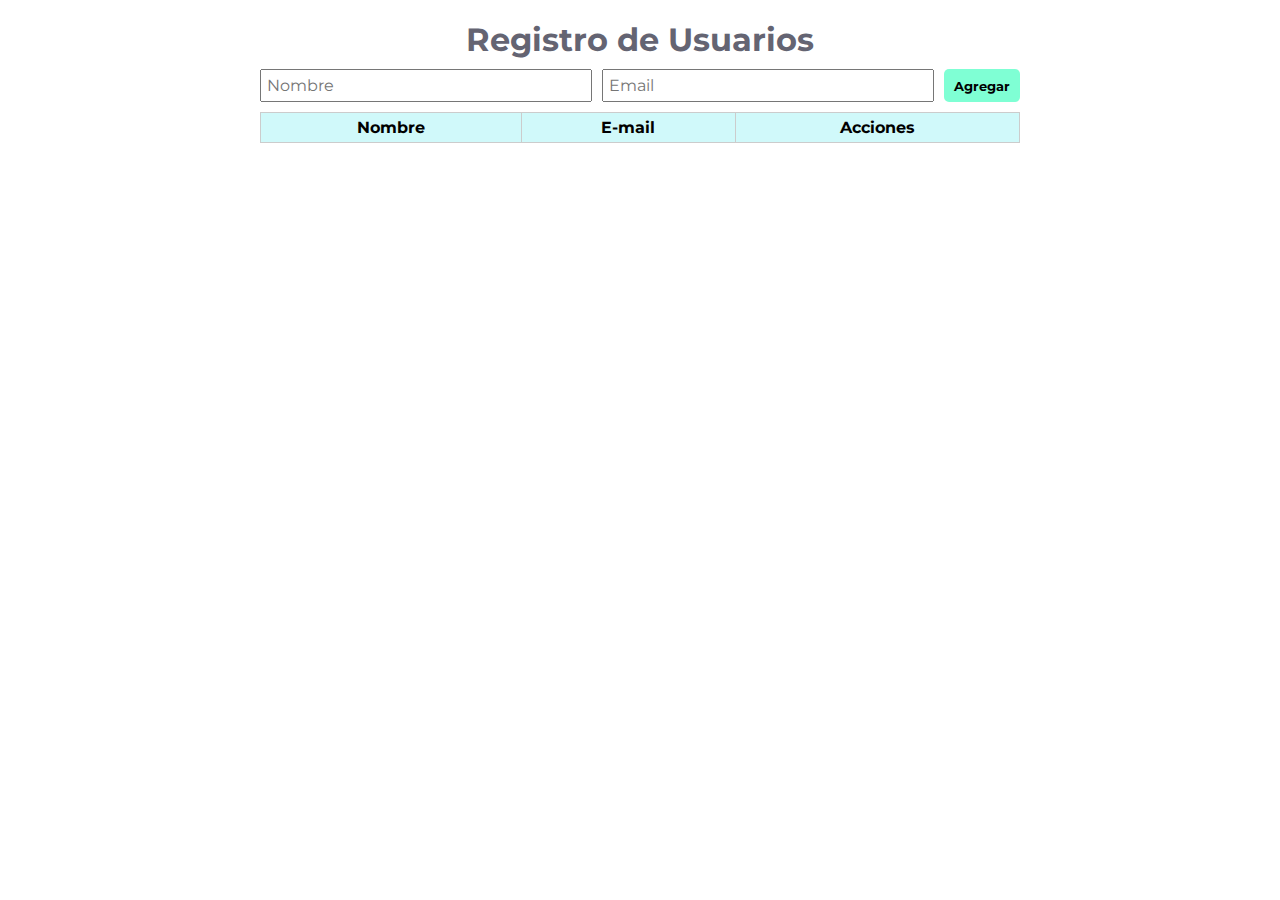
<file: index.html>
<!DOCTYPE html>
<html lang="es">
<head>
    <meta charset="UTF-8">
    <meta name="viewport" content="width=device-width, initial-scale=1.0">
    <title>Crud_App</title>
    <link rel="stylesheet" href="styles.css">
</head>
<body>
   <main class="container">
    <section class="crud">
        <h1 class="crud_title">Registro de Usuarios</h1>

        <!-- Creamos un formulario para ingresar datos. Etiquetas con id para modificar en Js y Class en CSS -->
        <form id="formRegister" class="crud_form">
            <input type="text" placeholder="Nombre" id="nameinput" class="form_input">
            <input type="email" placeholder="Email" id="emailinput" class="form_input">

        <!-- Este botón tiene una clase general "button" y agregamos modificadores como button--primary -->    
            <button type="submit" id="submitbutton" class="button button--primary" >Agregar</button>
        </form>

        <!-- Creamos una tabla para que se visualicen los datos -->
        <table class="crudtable">
        <thead>
            <tr>
                <th class="table_header">Nombre</th>
                <th class="table_header">E-mail</th>
                <th class="table_header">Acciones</th>
            </tr>
        </thead>

        <!-- Creamos el cuerpo de la tabla que se agrega o elimina automaticamente -->
        <tbody id="tablebody" class="table_body">
        </tbody>
        </table>
    </section>
   </main>
    
    <script src="app.js"></script>    
</body>
</html>
</file>
<file: styles.css>
/* fuente importada de Google Fonts */
@import url('https://fonts.googleapis.com/css2?family=Montserrat:wght@400;500;700&display=swap');

/* Se reinician los espacios que se agregan por defecto, quedan en 0 */
*{
    margin: 0;
    padding: 0;
    box-sizing: border-box;
}

/* todo texto tendrá la fuente Montserrat, botones, entradas de texto, body, etc. */
body, button, input {
    font-family: 'Montserrat', sans-serif;
}

/* La clase container estará centrada, que es el contenedor "padre" de todo el formulario */
.container {
    max-width: 800px;
    margin-left: auto;
    margin-right: auto;
    padding: 20px;
}

.crud_title {
    text-align: center;
    color: rgb(100, 100, 114);
}

.crud_form{
    display: flex;
    margin: 10px 0;   
}

/* Tamaño de fuente de las entradas a 1rem unidad relativa, equivale al tamaño por defecto del navegador, 2rem = 18px * 2  */
.form_input {
    flex: 1;
    padding: 5px;
    margin-right: 10px;
    font-size: 1rem;
}

/* Estilos al botón "padre" o en general  */
.button {
    padding: 5px 10px;
    border: none;
    border-radius: 5px;
    font-weight: 700;
}

/* efecto al pasar el mouse sobre el botón, crece 1.2  */
.button:hover{
    transform: scale(1.2);
}

/* Estilos especificos a "botón "primary" pero conserva propiedades del botón general "padre" */
.button--primary {
    background-color: aquamarine;
}

/* Estilos especificos a "botón "secundary" que se crean automaticamente en la celda "acciones"*/
.button--secundary {
    background-color: #ffc107;
}

/* Estilos especificos a "botón "terciary" que se crean automaticamente en la celda "acciones"*/
.button--terciary {
    background-color: #dc3545;
    color: #f0f0f0;
}

/* Estilos a la tabla del Crud */
.crudtable{
    width: 100%;
    border-collapse: collapse;
}

.table_header, .table_body td {
    border: 1px solid #cccccc;
    padding: 5px;
}

.table_header {
    background-color: #d0f9fa;
}

/* Estilos para el tercer elemento de la tablebody lo que serán los botones de la celda "acciones" */
.table_body td:nth-child(3){
    display: flex;
    justify-content: space-around;
}
</file>
